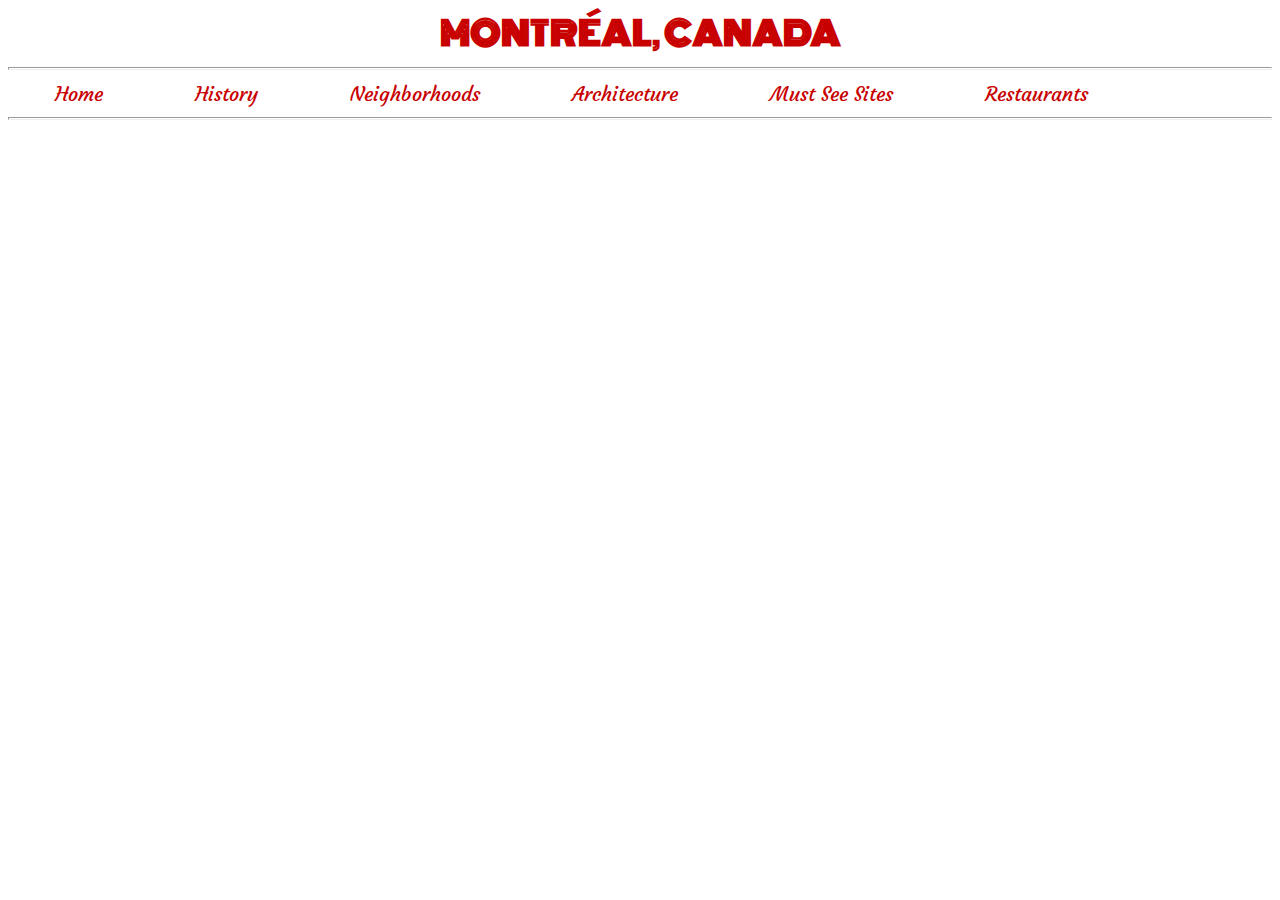
<file: index.html>
<?xml version="1.0" encoding="utf-8"?>
<!DOCTYPE html PUBLIC "-//W3C//DTD XHTML 1.0 Strict//EN" "http://www.w3.org/TR/xhtml1/DTD/xhtml1-strict.dtd">
<html xmlns="http://www.w3.org/1999/xhtml" xml:lang="en" lang="en">
<!-- RAJU, CHANDAN
	 JADRAN 048
	 PROJECT 1
	 FALL 2017 -->
<head>
	<title>Montr&eacute;al Canada</title>
	<link rel="stylesheet" type="text/css" href="webproj1.css"/>
	<link href="https://fonts.googleapis.com/css?family=Courgette" rel="stylesheet"/>
	<link href="https://fonts.googleapis.com/css?family=Monoton" rel="stylesheet"/>
</head>
<body class="body1">
<h1 class="h11">MONTR&Eacute;AL, CANADA </h1>
<hr/>
<div class="border">
<table>
<tr>
<td class="links"><a href="http://jadran.sdsu.edu/~jadrn048/proj1/index.html" >Home</a></td>
<td class="links"><a href="http://jadran.sdsu.edu/~jadrn048/proj1/history.html"  >History</a></td>
<td class="links"><a href="http://jadran.sdsu.edu/~jadrn048/proj1/neighborhoods.html" >Neighborhoods</a></td>
<td class="links"><a href="http://jadran.sdsu.edu/~jadrn048/proj1/arts.html" >Architecture</a></td>
<td class="links"><a href="http://jadran.sdsu.edu/~jadrn048/proj1/mustsee.html" >Must See Sites</a></td>
<td class="links"><a href="http://jadran.sdsu.edu/~jadrn048/proj1/food.html" >Restaurants</a></td>
</tr>
</table>
</div>
<hr/>
<div>

<p class="p1">
	Montreal is the largest city in eastern Canada and after Paris, the second largest French-speaking city in the world. Located on an island at the junction of the St. Lawrence and Ottawa rivers, to the north of New York state. Montreal is a center for trade and exchange. The stockaded settlement of Hochelaga predated the arrival of the first white explorers, such as Jacques Cartier. European settlement dates from 1642 when Maisonneuve established a small fort, Ville Marie, on the St. Lawrence River. Montreal takes its name from Mt. Royal, an imposing hill in the center of the city. Although today its manufacturing industries are in decline, Montreal remains an important port for both ocean-going freighters and shipping on the St. Lawrence Seaway and the Great Lakes. Initially settled by the French, Montreal's population has been divided between an  business elite and a poorer working French-speaking class.
</p>
</div>
</body>
</html>
</file>
<file: webproj1.css>
/*	RAJU, CHANDAN
	JADRAN 048
	PROJECT 1
	FALL 2017 */

.h11{
	text-align:center;
	color: #C80000;
	font-family: Monoton ;
	font-size: 33px;
	margin: 0;
}
a{
	text-decoration: none;
	color: #C80000;
}
.links{
	font-size:20px;
	font-family: Courgette;
	padding-right: 45px;
	padding-left: 45px;
}
hr{
	height: 1px;
}
.p1{
	font-size: 18px;
	color: white;
	font-family: Courgette;
	padding-top: 10px;
}
.body1{
	background: url("https://www.mtl.org/sites/default/files/styles/playlist_large/public/2017-06/33160H_0.JPG?itok=TA1rzHEn");
	background-size: cover;
}
/* CSS FOR HISTORY.HTML*/
.h21{
	text-align:center;
	font-family: Give You Glory ;
	font-size: 33px;
	margin: 0;
}
.body2{
	background-color: #B8B8B8;
	font-family: Architects Daughter ;
}
img{
	width: 370px;
	float: left; 
	margin: 20px;
	border:1px solid black;
}
/* CSS FOR NEIGHBORHOODS.HTML*/
.list1{
	text-decoration: underline;
	font-weight: bold;
	font-size: 22px;
}
.img1{
	width: 275px;
	height: 250px;
	border:1px solid black	
}
.data1{
	text-align: center;
	padding: 5px;
	font-weight: bold;
}
.body3{
	background: #D8BFD8;
	font-family: Architects Daughter
}
/* CSS FOR 	ARTS.HTML*/
.body4{
	font-family: Architects Daughter;
	font-size: 20px;
	background: #DFBF9F;
}
.img2{
	width: 450px;
	height: 260px;
	float: right;
}
/* CSS FOR MUSTSEE.HTML*/
.img3{
	width: 530px;
	height: 275px;
	margin-left: 0px;
}
.list2{
	text-decoration: underline;
	text-align: left;
	font-weight: bold;
	font-size: 25px;
	color: black;
}
.body5{
	font-family: Architects Daughter;
	font-size: 18px;
	background: #B3B3FF;
	margin-left: 10px;
}
.textcolor{
	color: black;
}
/* CSS FOR FOOD.HTML*/
.list3{
	text-decoration: underline;
	font-weight: bold;
	font-size: 20px;
	color: #003311;
}
.button2{
	padding-right:30px;
	float: left;
}
.body6{
	font-family: Architects Daughter;
	font-size: 20px;
	background: #ECC6C6;
}
.btn{
	height: 25px;
	width: 150px;
	border-radius: 33px;
	background-color:#D3D3D3;
	border: solid black 1px;
	font-family: Architects Daughter;
	font-size: 15px;
}
.address{
	font-weight: bold;
	font-size: 20px;
}
.img4{
	float: right;
	height: 235px;
	width: 375px;
}
</file>
